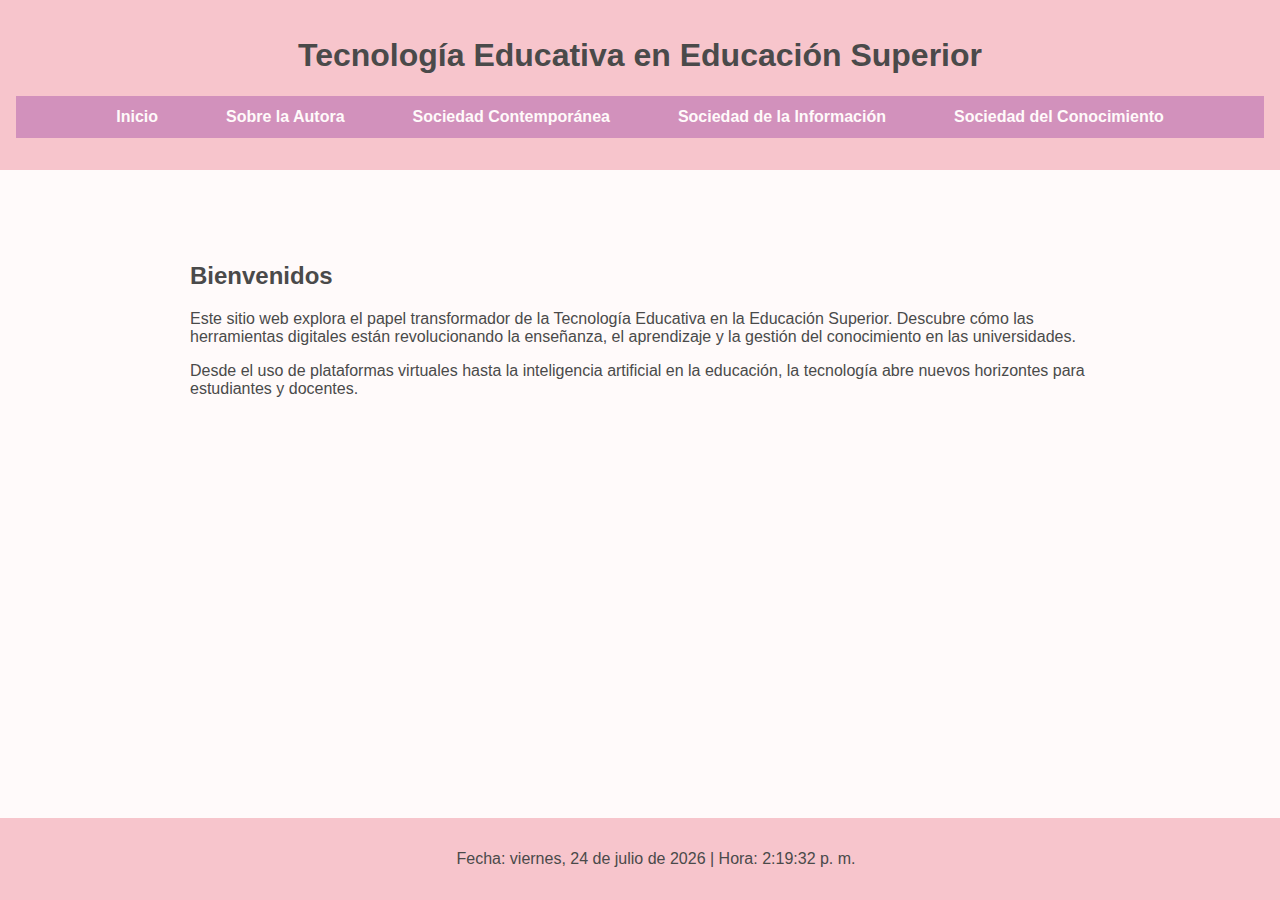
<file: index.html>
<!DOCTYPE html> 
<html lang="es">
<head> 
    <meta charset="UTF-8">
     <meta name="viewport" content="width=device-width, initial-scale=1.0"> 
     <title>Tecnología Educativa en Educación Superior</title> 
     <link rel="stylesheet" href="estilos.css"> 
    </head> 
    <body>
 <header> 
    <h1>Tecnología Educativa en Educación Superior</h1>
     <nav> 
        <ul> 
        <li><a href="index.html">Inicio</a></li> 
        <li><a href="autora.html">Sobre la Autora</a></li> 
        <li><a href="sociedad-contemporanea.html">Sociedad Contemporánea</a></li> 
        <li><a href="sociedad-informacion.html">Sociedad de la Información</a></li> 
        <li><a href="sociedad-conocimiento.html">Sociedad del Conocimiento</a></li> 
    </ul> 
</nav> 
</header> 

<main> 
    <section> 
        <h2>Bienvenidos</h2> 
        <p>Este sitio web explora el papel transformador de la Tecnología Educativa en la Educación Superior. Descubre cómo las herramientas digitales están revolucionando la enseñanza, el aprendizaje y la gestión del conocimiento en las universidades.</p> 
        <p>Desde el uso de plataformas virtuales hasta la inteligencia artificial en la educación, la tecnología abre nuevos horizontes para estudiantes y docentes.</p> 
    </section> 
</main> 

<footer> 
    <p id="fecha-hora"></p> 
</footer>

 <script>
  function actualizarFechaHora() {
     const ahora = new Date(); 
     const opciones = { weekday: 'long', year: 'numeric', month: 'long', day: 'numeric' }; 
     const fecha = ahora.toLocaleDateString('es-EC', opciones); 
     const hora = ahora.toLocaleTimeString('es-EC'); 
     document.getElementById("fecha-hora").innerHTML = `Fecha: ${fecha} | Hora: ${hora}`; 
     } 
     setInterval(actualizarFechaHora, 1000); 
     actualizarFechaHora(); 
 </script>
</body> 
</html>
</file>
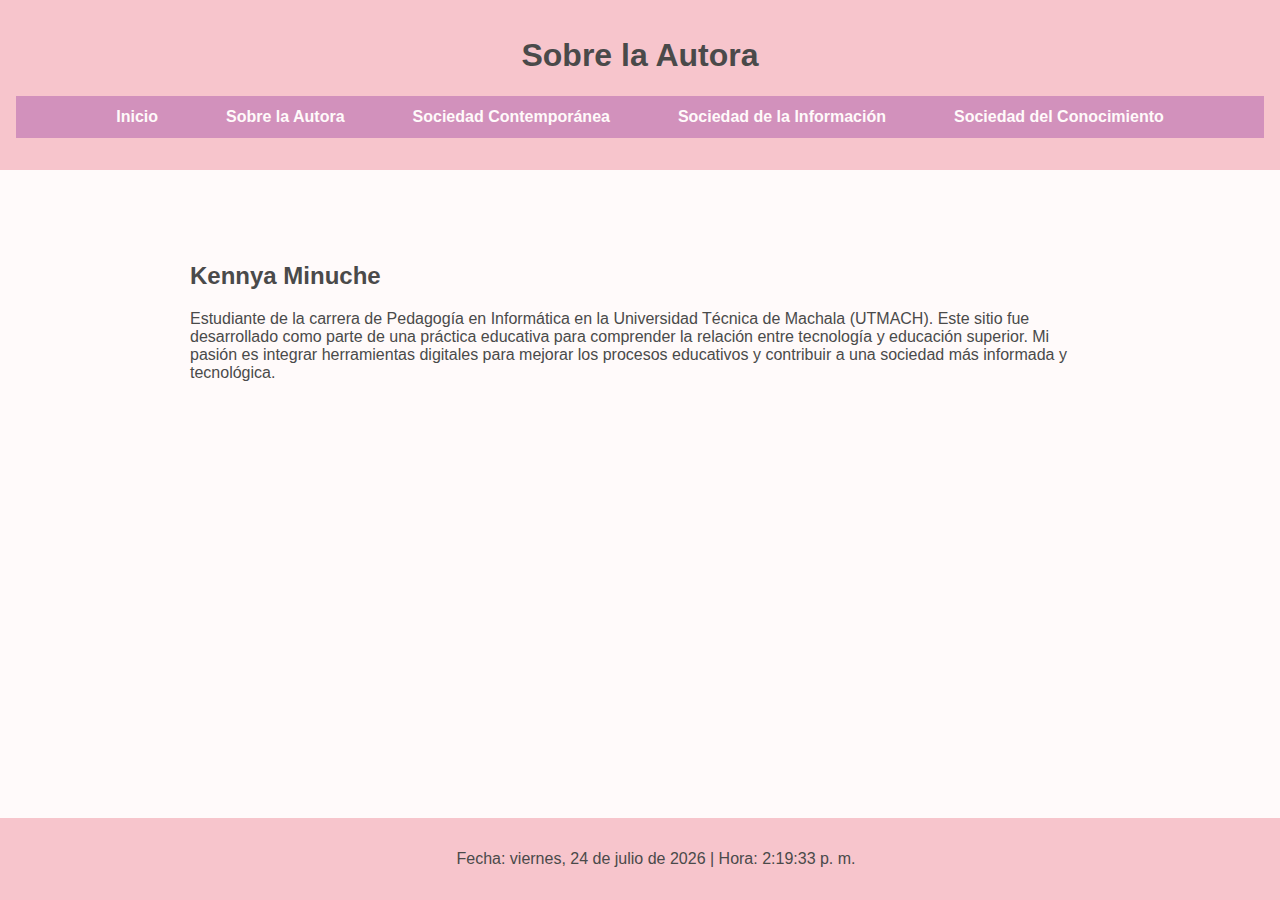
<file: autora.html>
<!DOCTYPE html>
<html lang="es">
<head>
<meta charset="UTF-8">
<title>Sobre la Autora</title>
<link rel="stylesheet" href="estilos.css">
</head>
<body>
<header>
<h1>Sobre la Autora</h1>
<nav> 
        <ul> 
        <li><a href="index.html">Inicio</a></li> 
        <li><a href="autora.html">Sobre la Autora</a></li> 
        <li><a href="sociedad-contemporanea.html">Sociedad Contemporánea</a></li> 
        <li><a href="sociedad-informacion.html">Sociedad de la Información</a></li> 
        <li><a href="sociedad-conocimiento.html">Sociedad del Conocimiento</a></li> 
    </ul> 
</nav> 
</header>
<main>
    <h2>Kennya Minuche</h2>
     <p>Estudiante de la carrera de Pedagogía en Informática en la Universidad Técnica de Machala (UTMACH). Este sitio fue desarrollado como parte de una práctica educativa para comprender la relación entre tecnología y educación superior. Mi pasión es integrar herramientas digitales para mejorar los procesos educativos y contribuir a una sociedad más informada y tecnológica.</p>
</main>
<footer><p id="fecha-hora"></p></footer>
<script>
  function actualizarFechaHora() {
     const ahora = new Date(); 
     const opciones = { weekday: 'long', year: 'numeric', month: 'long', day: 'numeric' }; 
     const fecha = ahora.toLocaleDateString('es-EC', opciones); 
     const hora = ahora.toLocaleTimeString('es-EC'); 
     document.getElementById("fecha-hora").innerHTML = `Fecha: ${fecha} | Hora: ${hora}`; 
     } 
     setInterval(actualizarFechaHora, 1000); 
     actualizarFechaHora(); 
     </script>
</body>
</html>
</file>
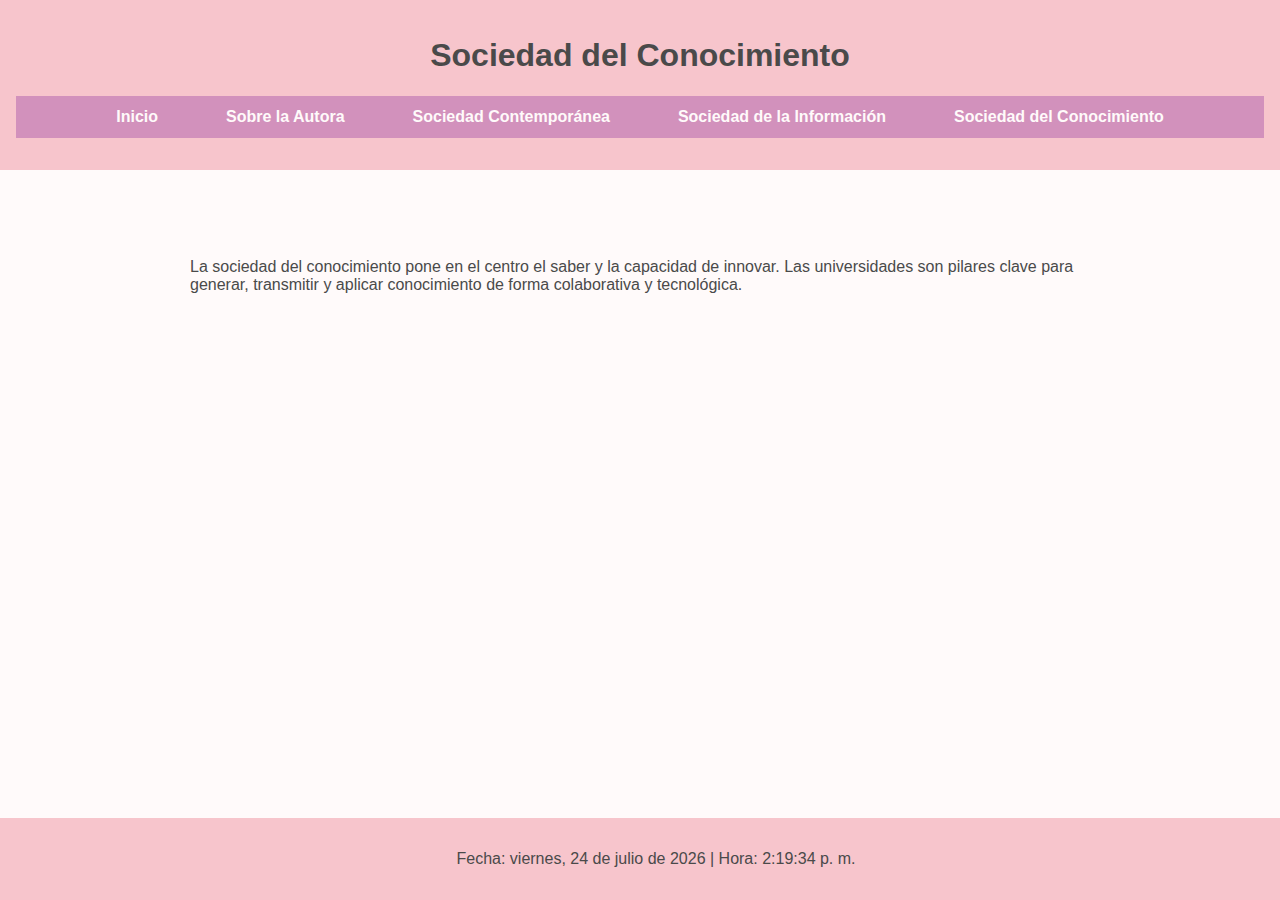
<file: sociedad-conocimiento.html>
<!DOCTYPE html>
<html lang="es">
<head>
<meta charset="UTF-8">
<title>Sociedad del Conocimiento</title>
<link rel="stylesheet" href="estilos.css">
</head>
<body>
<header>
<h1>Sociedad del Conocimiento</h1>
<nav> 
        <ul> 
        <li><a href="index.html">Inicio</a></li> 
        <li><a href="autora.html">Sobre la Autora</a></li> 
        <li><a href="sociedad-contemporanea.html">Sociedad Contemporánea</a></li> 
        <li><a href="sociedad-informacion.html">Sociedad de la Información</a></li> 
        <li><a href="sociedad-conocimiento.html">Sociedad del Conocimiento</a></li> 
    </ul> 
</nav> 
</header>
<main>
<p>La sociedad del conocimiento pone en el centro el saber y la capacidad de innovar. Las universidades son pilares clave para generar, transmitir y aplicar conocimiento de forma colaborativa y tecnológica.</p>
</main>
<footer><p id="fecha-hora"></p></footer>
<script>
  function actualizarFechaHora() {
     const ahora = new Date(); 
     const opciones = { weekday: 'long', year: 'numeric', month: 'long', day: 'numeric' }; 
     const fecha = ahora.toLocaleDateString('es-EC', opciones); 
     const hora = ahora.toLocaleTimeString('es-EC'); 
     document.getElementById("fecha-hora").innerHTML = `Fecha: ${fecha} | Hora: ${hora}`; 
     } 
     setInterval(actualizarFechaHora, 1000); 
     actualizarFechaHora(); 
     </script>
</body>
</html>
</file>
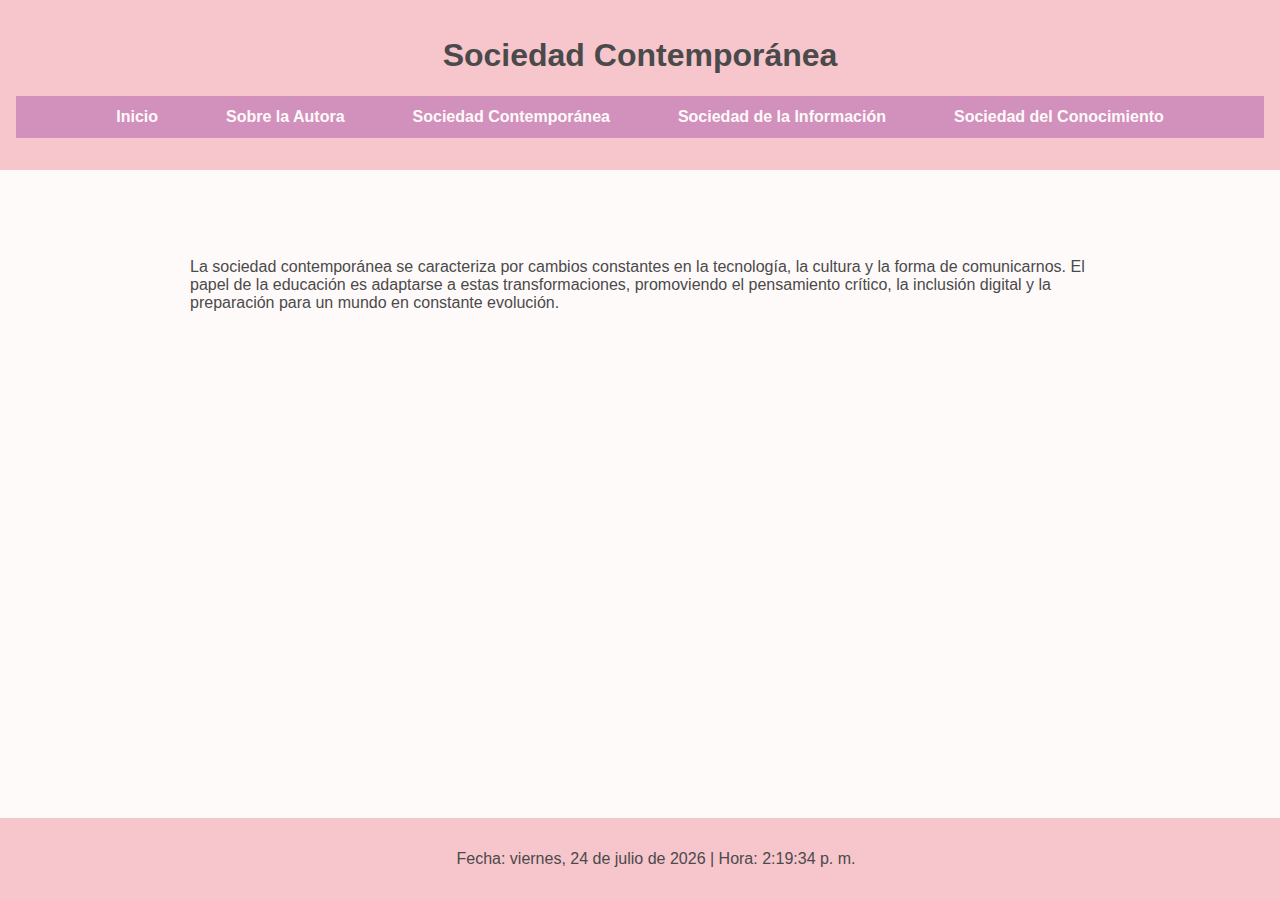
<file: sociedad-contemporanea.html>
<!DOCTYPE html>
<html lang="es">
<head>
<meta charset="UTF-8">
<title>Sociedad Contemporánea</title>
<link rel="stylesheet" href="estilos.css">
</head>
<body>
<header>
<h1>Sociedad Contemporánea</h1>
<nav> 
        <ul> 
        <li><a href="index.html">Inicio</a></li> 
        <li><a href="autora.html">Sobre la Autora</a></li> 
        <li><a href="sociedad-contemporanea.html">Sociedad Contemporánea</a></li> 
        <li><a href="sociedad-informacion.html">Sociedad de la Información</a></li> 
        <li><a href="sociedad-conocimiento.html">Sociedad del Conocimiento</a></li> 
    </ul> 
</nav> 
</header>
<main>
    <p>La sociedad contemporánea se caracteriza por cambios constantes en la tecnología, la cultura y la forma de comunicarnos. El papel de la educación es adaptarse a estas transformaciones, promoviendo el pensamiento crítico, la inclusión digital y la preparación para un mundo en constante evolución.</p>
</main>
<footer><p id="fecha-hora"></p></footer>
<script>
  function actualizarFechaHora() {
     const ahora = new Date(); 
     const opciones = { weekday: 'long', year: 'numeric', month: 'long', day: 'numeric' }; 
     const fecha = ahora.toLocaleDateString('es-EC', opciones); 
     const hora = ahora.toLocaleTimeString('es-EC'); 
     document.getElementById("fecha-hora").innerHTML = `Fecha: ${fecha} | Hora: ${hora}`; 
     } 
     setInterval(actualizarFechaHora, 1000); 
     actualizarFechaHora(); 
     </script>
</body>
</html>
</file>
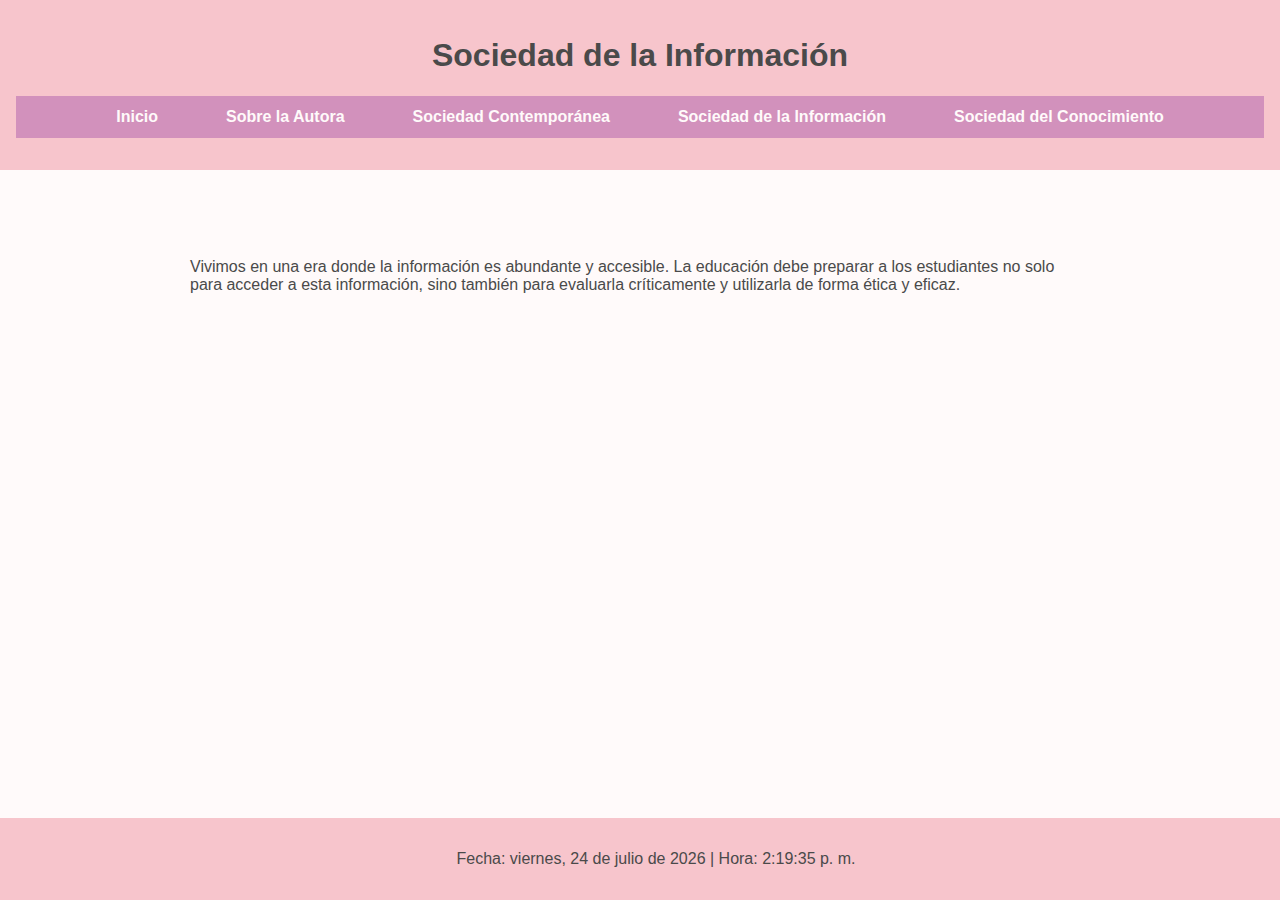
<file: sociedad-informacion.html>
<!DOCTYPE html>
<html lang="es">
<head>
<meta charset="UTF-8">
<title>Sociedad de la Información</title>
<link rel="stylesheet" href="estilos.css">
</head>
<body>
<header>
<h1>Sociedad de la Información</h1>
<nav> 
        <ul> 
        <li><a href="index.html">Inicio</a></li> 
        <li><a href="autora.html">Sobre la Autora</a></li> 
        <li><a href="sociedad-contemporanea.html">Sociedad Contemporánea</a></li> 
        <li><a href="sociedad-informacion.html">Sociedad de la Información</a></li> 
        <li><a href="sociedad-conocimiento.html">Sociedad del Conocimiento</a></li> 
    </ul> 
</nav> 
</header>
<main>
<p>Vivimos en una era donde la información es abundante y accesible. La educación debe preparar a los estudiantes no solo para acceder a esta información, sino también para evaluarla críticamente y utilizarla de forma ética y eficaz.</p>
</main>
<footer><p id="fecha-hora"></p></footer>
<script>
  function actualizarFechaHora() {
     const ahora = new Date(); 
     const opciones = { weekday: 'long', year: 'numeric', month: 'long', day: 'numeric' }; 
     const fecha = ahora.toLocaleDateString('es-EC', opciones); 
     const hora = ahora.toLocaleTimeString('es-EC'); 
     document.getElementById("fecha-hora").innerHTML = `Fecha: ${fecha} | Hora: ${hora}`; 
     } 
     setInterval(actualizarFechaHora, 1000); 
     actualizarFechaHora(); 
     </script>
</body>
</html>
</file>
<file: estilos.css>
body {
  font-family: 'Segoe UI', sans-serif;
  margin: 0;
  padding: 0;
  background: #fffafa; 
  color: #4a4a4a; 
}

header {
  background-color: #f7c5cc; 
  color: #4a4a4a;
  padding: 1em;
  text-align: center;
}

nav ul {
  list-style: none;
  padding: 0;
  display: flex;
  justify-content: center;
  background-color: #d291bc; 
}

nav ul li {
   margin: 0 1em;
}

nav ul li a {
  color: #fffafa;
  text-decoration: none;
  padding: 12px 18px;
  display: block;
  font-weight: bold;
  border-radius: 20px;
  transition: background-color 0.3s, color 0.3s;
}

  main {
  max-width: 900px;
  margin: 40px auto;
  padding: 0 20px;
}

main {
  padding: 2em;
}

footer {
  background-color: #f7c5cc;
  color: #4a4a4a;
  text-align: center;
  padding: 1em;
  position: fixed;
  bottom: 0;
  width: 100%;
}
</file>
